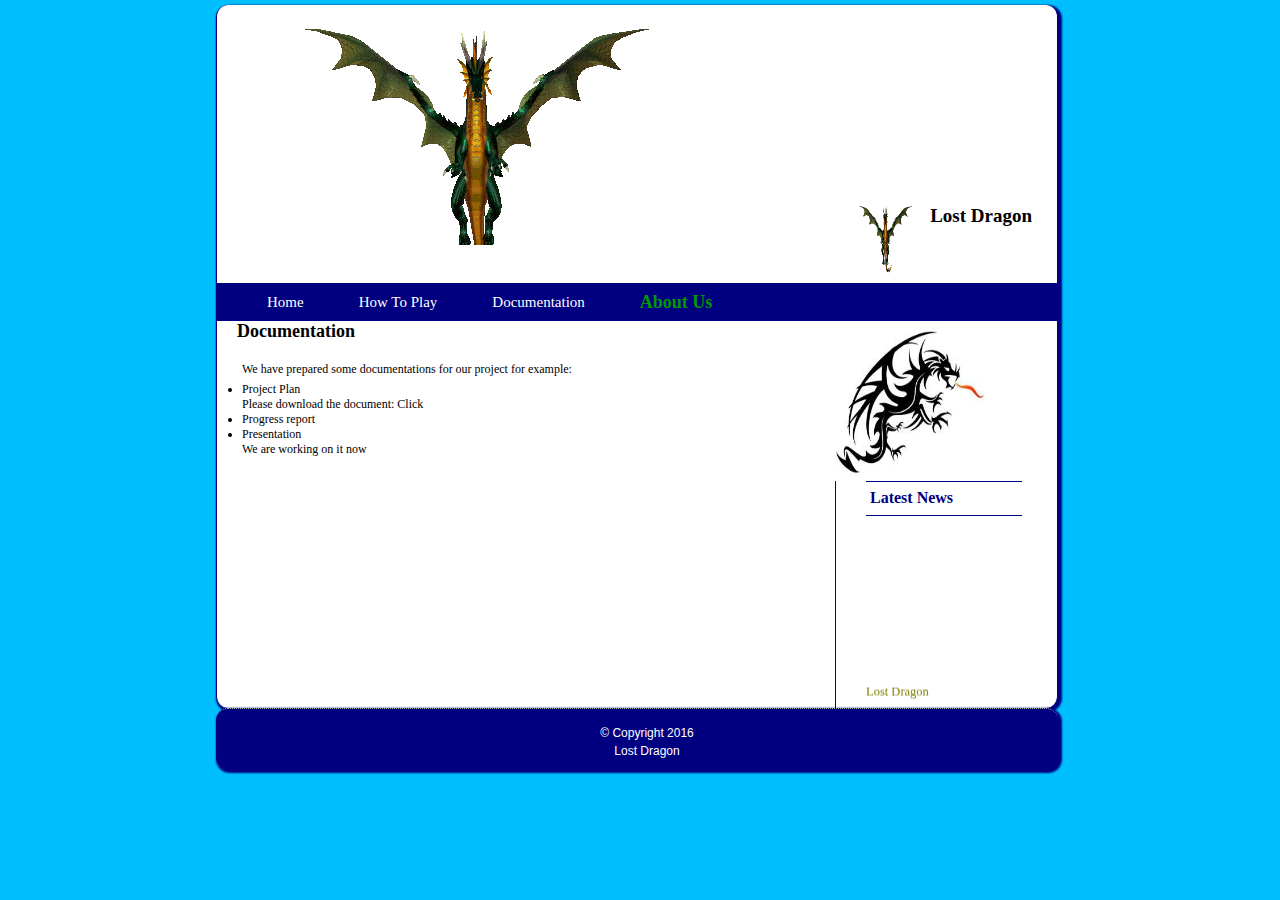
<file: about-us.html>
<!DOCTYPE html>
<html lang="en">
<head>
	<meta charset="UTF-8">
	<meta http-equiv = "X-UA-Compatible" content = "IE=edge">
	<meta name="viewport" content = "width=device-width, initial-scale=1">
	<link rel="icon" href="assets/favicon.ico">
	<title>Lost Dragon</title>

	<!-- <link rel="stylesheet" href="css/styles.css">
	<link rel="stylesheet" href="css/bootstrap.min.css">
	<link rel="stylesheet" href="css/blog.css">
	<link rel="stylesheet" href="css/mycss.css"> -->


<link rel="stylesheet"  href="style.css" type="text/css" />
<link rel="stylesheet" href="css/index.css" type="text/css" />

</head>
<body>
  
    
  
<div id="container1">
  
  <div id="logo"> 	<div id="phone"><img src="images//dragon-logo.gif"alt="" width="80px" height="80px" title=""/>
 <div id="number"> Lost Dragon</div></div> </div>	
       	  
    <div id="menu">
            <ul>                                                                       
            <li><a href="index.html">Home</a></li>
            <li><a href="howtoplay.html">How To Play</a></li>
            <li><a href="Documentation.html">Documentation</a></li>
            <li><a href="about-us.html" class="current">About Us</a></li>
          	
            
          </ul>

    </div>
    
    
	
<div id="data">  
<h2>Documentation</h2>
  

  <div class="detail">
  

  
  <p> We have prepared some documentations for our project for example:
  
  <li> Project Plan</li>
  
  Please download the document: Click
  
  <li> Progress report</li>
  
  <li> Presentation</li>
  We are working on it now
  </p>


</div><!-- end of detail div -->



 <div id="cont">

 
  <header id="picture">
     <img src="images\\dragon2.jpg" width="150px" height="150px" alt="" title="" />  	  
</header>
      
 <div id="News"> 
<div id="Newshead"> <b>Latest News</b></div><br>
<marquee direction="up" scrolldelay="200" onmouseover="javascript: this.stop();">
<div id="color">Lost Dragon</div> <p> is a 2013 mobile game developed by Vietnamese artist and programmer Dong Nguyen,.</p><br> 
<div id="color">Company</div>	
<p> under his game development company dotGEARS </p>

</marquee>

	
</div>  	
</div> 
</div> 
</div>   
        <div id="footer">
     
  
        
     	<div class="copyright">
        	<p>&copy; Copyright 2016<br> 
            Lost Dragon</p>
        </div>    
    
    </div> 
  

</body>

</html>
</file>
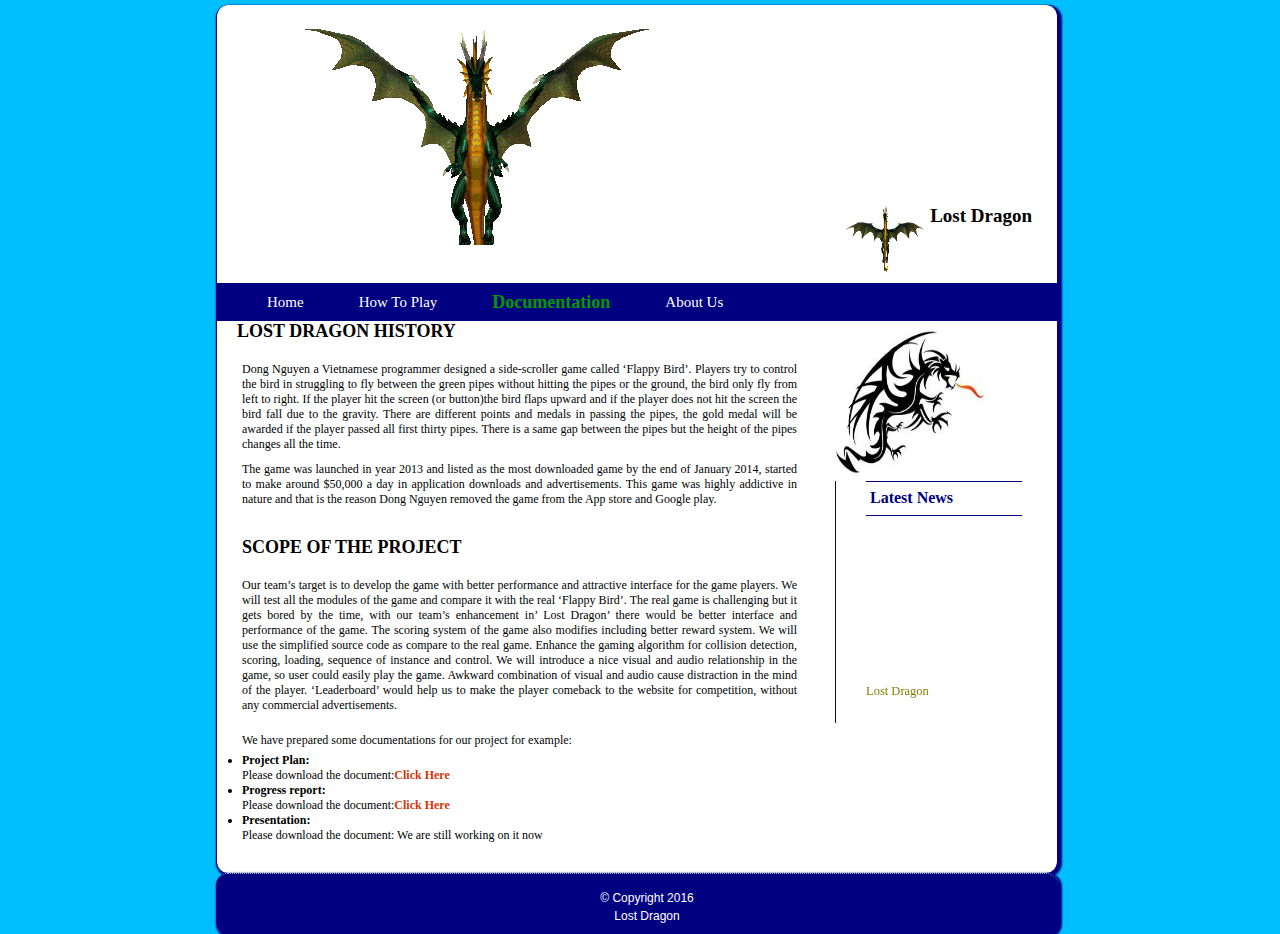
<file: Documentation.html>
<!DOCTYPE html>
<html lang="en">
<head>
	<meta charset="UTF-8">
	<meta http-equiv = "X-UA-Compatible" content = "IE=edge">
	<meta name="viewport" content = "width=device-width, initial-scale=1">
	<link rel="icon" href="assets/favicon.ico">
	<title>Lost Dragon</title>

	<!-- <link rel="stylesheet" href="css/styles.css">
	<link rel="stylesheet" href="css/bootstrap.min.css">
	<link rel="stylesheet" href="css/blog.css">
	<link rel="stylesheet" href="css/mycss.css"> -->


<link rel="stylesheet"  href="style.css" type="text/css" />
<link rel="stylesheet" href="css/index.css" type="text/css" />

</head>
<body>
  
    
  
<div id="container1">
  
  <div id="logo"> 	<div id="phone"><img src="images//dragon-logo.gif"alt="" width="80px" height="80px" title=""/>
 <div id="number"> Lost Dragon</div></div> </div>	
       	  
    <div id="menu">
            <ul>                                                                       
            <li><a href="index.html" >Home</a></li>
            <li><a href="howtoplay.html">How To Play</a></li>
            <li><a href="Documentation.html" class="current">Documentation</a></li>
            <li><a href="about-us.html">About Us</a></li>
          	
            
          </ul>

    </div>
    
    
	
<div id="data">  
<h2>LOST DRAGON HISTORY</h2>
  

  <div class="detail">
  
 <p>Dong Nguyen a Vietnamese programmer designed a side-scroller game called ‘Flappy Bird’. Players try to control the bird in struggling to fly between the green pipes without hitting the pipes or the ground, the bird only fly from left to right. If the player hit the screen (or button)the bird flaps upward and if the player does not hit the screen the bird fall due to the gravity. There are different points and medals in passing the pipes, the gold medal will be awarded if the player passed all first thirty pipes. There is a same gap between the pipes but the height of the pipes changes all the time.
 <p>

The game was launched in year 2013 and listed as the most downloaded game by the end of January 2014, started to make around $50,000 a day in application downloads and advertisements. This game was highly addictive in nature and that is the reason Dong Nguyen removed the game from the App store and Google play.

<p>

<h2>SCOPE OF THE PROJECT</h2>
  
  <p>
  Our team’s target is to develop the game with better performance and attractive interface for the game players. We will test all the modules of the game and compare it with the real ‘Flappy Bird’. The real game is challenging but it gets bored by the time, with our team’s enhancement in’ Lost Dragon’ there would be better interface and performance of the game. The scoring system of the game also modifies including better reward system.
We will use the simplified source code as compare to the real game. Enhance the gaming algorithm for collision detection, scoring, loading, sequence of instance and control.
We will introduce a nice visual and audio relationship in the game, so user could easily play the game. Awkward combination of visual and audio cause distraction in the mind of the player. ‘Leaderboard’ would help us to make the player comeback to the website for competition, without any commercial advertisements.

<p>

  
  <p> We have prepared some documentations for our project for example:
  
  <li> <b>Project Plan:</b></li>
  
  Please download the document:<a href="Documents//Project_Plan.docx"><b>Click Here</b></a>
  
  <li> <b>Progress report:</b></li>
  
  Please download the document:<a href="Documents//Progress_Report.docx"><b>Click Here</b></a>
  
  <li> <b>Presentation:</b></li>
  
  Please download the document:
  
  We are still working on it now
  </p>


</div><!-- end of detail div -->



 <div id="cont">

 
  <header id="picture">
     <img src="images\\dragon2.jpg" width="150px" height="150px" alt="" title="" />  	  
</header>
      
 <div id="News"> 
<div id="Newshead"> <b>Latest News</b></div><br>
<marquee direction="up" scrolldelay="200" onmouseover="javascript: this.stop();">
<div id="color">Lost Dragon</div> <p> is a 2013 mobile game developed by Vietnamese artist and programmer Dong Nguyen,.</p><br> 
<div id="color">Company</div>	
<p> under his game development company dotGEARS </p>

</marquee>
&nbsp;
&nbsp;&nbsp;
&nbsp;&nbsp;

	
</div>  	
</div> 
</div> 
</div>   
        <div id="footer">
     
  
        
     	<div class="copyright">
        	<p>&copy; Copyright 2016<br> 
            Lost Dragon</p>
        </div>    
    
    </div> 
  

</body>

</html>
</file>
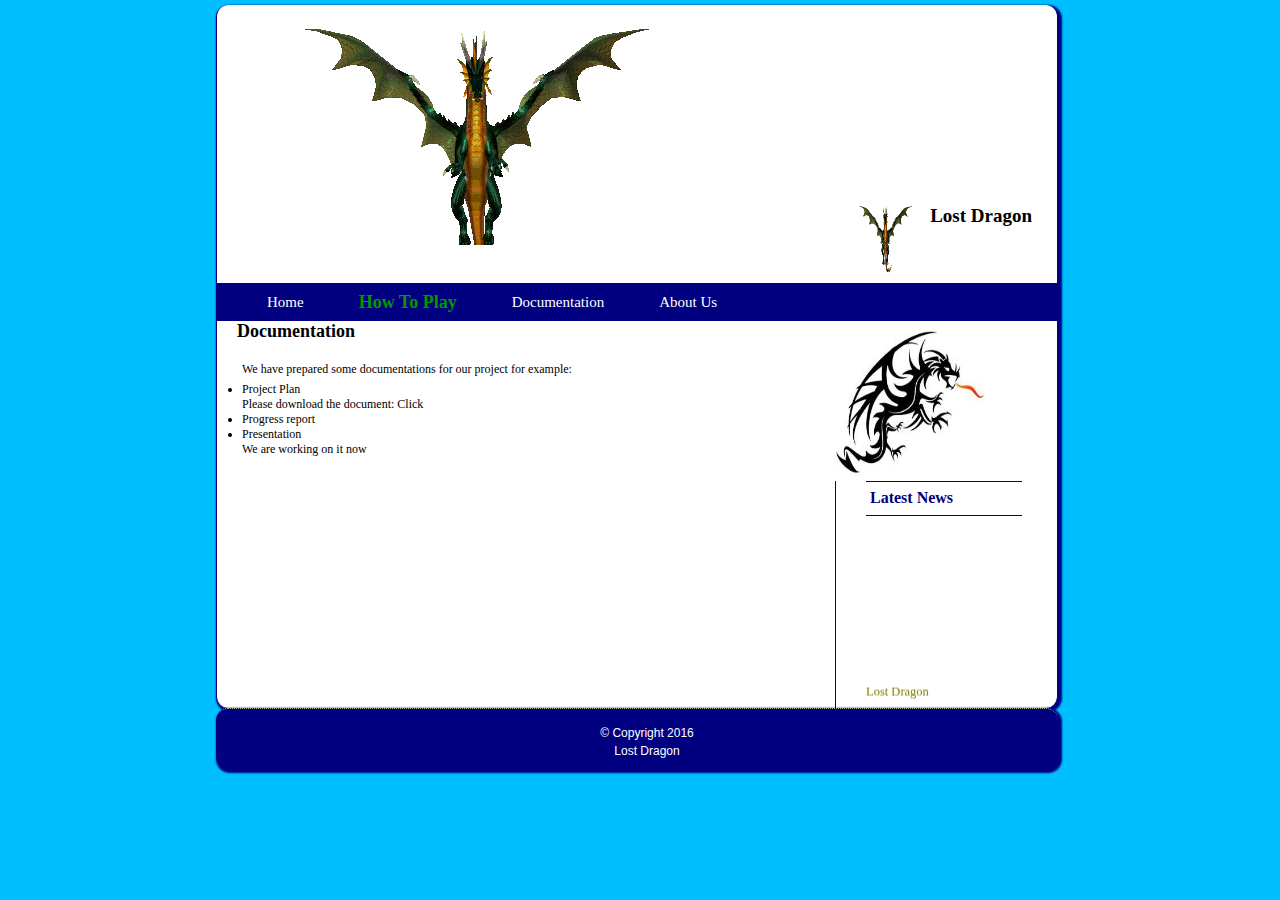
<file: howtoplay.html>
<!DOCTYPE html>
<html lang="en">
<head>
	<meta charset="UTF-8">
	<meta http-equiv = "X-UA-Compatible" content = "IE=edge">
	<meta name="viewport" content = "width=device-width, initial-scale=1">
	<link rel="icon" href="assets/favicon.ico">
	<title>Lost Dragon</title>

	<!-- <link rel="stylesheet" href="css/styles.css">
	<link rel="stylesheet" href="css/bootstrap.min.css">
	<link rel="stylesheet" href="css/blog.css">
	<link rel="stylesheet" href="css/mycss.css"> -->


<link rel="stylesheet"  href="style.css" type="text/css" />
<link rel="stylesheet" href="css/index.css" type="text/css" />

</head>
<body>
  
    
  
<div id="container1">
  
  <div id="logo"> 	<div id="phone"><img src="images//dragon-logo.gif"alt="" width="80px" height="80px" title=""/>
 <div id="number"> Lost Dragon</div></div> </div>	
       	  
    <div id="menu">
            <ul>                                                                       
            <li><a href="index.html">Home</a></li>
            <li><a href="howtoplay.html" class="current">How To Play</a></li>
            <li><a href="Documentation.html">Documentation</a></li>
            <li><a href="about-us.html">About Us</a></li>
          	
            
          </ul>

    </div>
    
    
	
<div id="data">  
<h2>Documentation</h2>
  

  <div class="detail">
  

  
  <p> We have prepared some documentations for our project for example:
  
  <li> Project Plan</li>
  
  Please download the document: Click
  
  <li> Progress report</li>
  
  <li> Presentation</li>
  We are working on it now
  </p>


</div><!-- end of detail div -->



 <div id="cont">

 
  <header id="picture">
     <img src="images\\dragon2.jpg" width="150px" height="150px" alt="" title="" />  	  
</header>
      
 <div id="News"> 
<div id="Newshead"> <b>Latest News</b></div><br>
<marquee direction="up" scrolldelay="200" onmouseover="javascript: this.stop();">
<div id="color">Lost Dragon</div> <p> is a 2013 mobile game developed by Vietnamese artist and programmer Dong Nguyen,.</p><br> 
<div id="color">Company</div>	
<p> under his game development company dotGEARS </p>

</marquee>

	
</div>  	
</div> 
</div> 
</div>   
        <div id="footer">
     
  
        
     	<div class="copyright">
        	<p>&copy; Copyright 2016<br> 
            Lost Dragon</p>
        </div>    
    
    </div> 
  

</body>

</html>
</file>
<file: css/styles.css>
body {
  background-color: #FFF;
}

#flappy-bird-reborn {
  border: 2px solid white;
  width: 288px;
  margin-left: auto;
  margin-right: auto;
  cursor: pointer;
}
/*p {
  text-align: center;
  color: white;
}*/

a {
  color: #3caaff;
}
/*h1 {
	border: 40px solid white;
}*/
</file>
<file: css/blog.css>
/*
 * Globals
 */

body {
  font-family: Georgia, "Times New Roman", Times, serif;
  color: #555;
}

h1, .h1,
h2, .h2,
h3, .h3,
h4, .h4,
h5, .h5,
h6, .h6 {
  margin-top: 0;
  font-family: "Helvetica Neue", Helvetica, Arial, sans-serif;
  font-weight: normal;
  color: #333;
}


/*
 * Override Bootstrap's default container.
 */

@media (min-width: 1200px) {
  .container {
    width: 970px;
  }
}


/*
 * Masthead for nav
 */

.blog-masthead {
  background-color: #428bca;
  -webkit-box-shadow: inset 0 -2px 5px rgba(0,0,0,.1);
          box-shadow: inset 0 -2px 5px rgba(0,0,0,.1);
}

/* Nav links */
.blog-nav-item {
  position: relative;
  display: inline-block;
  padding: 10px;
  font-weight: 500;
  color: #cdddeb;
}
.blog-nav-item:hover,
.blog-nav-item:focus {
  color: #fff;
  text-decoration: none;
}

/* Active state gets a caret at the bottom */
.blog-nav .active {
  color: #fff;
}
.blog-nav .active:after {
  position: absolute;
  bottom: 0;
  left: 50%;
  width: 0;
  height: 0;
  margin-left: -5px;
  vertical-align: middle;
  content: " ";
  border-right: 5px solid transparent;
  border-bottom: 5px solid;
  border-left: 5px solid transparent;
}


/*
 * Blog name and description
 */

.blog-header {
  padding-top: 20px;
  padding-bottom: 20px;
}
.blog-title {
  margin-top: 30px;
  margin-bottom: 0;
  font-size: 60px;
  font-weight: normal;
}
.blog-description {
  font-size: 20px;
  color: #999;
}


/*
 * Main column and sidebar layout
 */

.blog-main {
  font-size: 18px;
  line-height: 1.5;
}

/* Sidebar modules for boxing content */
.sidebar-module {
  padding: 15px;
  margin: 0 -15px 15px;
}
.sidebar-module-inset {
  padding: 15px;
  background-color: #f5f5f5;
  border-radius: 4px;
}
.sidebar-module-inset p:last-child,
.sidebar-module-inset ul:last-child,
.sidebar-module-inset ol:last-child {
  margin-bottom: 0;
}


/* Pagination */
.pager {
  margin-bottom: 60px;
  text-align: left;
}
.pager > li > a {
  width: 140px;
  padding: 10px 20px;
  text-align: center;
  border-radius: 30px;
}


/*
 * Blog posts
 */

.blog-post {
  margin-bottom: 60px;
}
.blog-post-title {
  margin-bottom: 5px;
  font-size: 40px;
}
.blog-post-meta {
  margin-bottom: 20px;
  color: #999;
}


/*
 * Footer
 */

.blog-footer {
  padding: 40px 0;
  color: #999;
  text-align: center;
  background-color: #f9f9f9;
  border-top: 1px solid #e5e5e5;
}
.blog-footer p:last-child {
  margin-bottom: 0;
}
</file>
<file: css/mycss.css>
body {
	padding-top: 30px;
	padding-bottom: 30px;
}
.blog-title {
	font-size: 40px;
}

h2 {
	padding-top: 60px; 
	margin-top: -60px;
}

h3 {
	padding-top: 60px; 
	margin-top: -60px;
}

h4 {
	padding-top: 60px; 
	margin-top: -60px;
}
</file>
<file: style.css>
/*----------------news---------*/


	
/*-----------------------------picture-------------------*/

/*----------------top---------*/
.top{
width:880px;
height:237px;
clear:both;
margin:15px 0 0 0;
float:left;
background:url(images/tab_bg.jpg) no-repeat center;
}
.top_left{
width:225px;
float:left;
padding:25px 0 0 10px;
}
.middle_text{
width:300px;
float:left;
padding:10px 0 0 10px;
}
.middle_text p{
color:#FFFFFF;
}
.tabs{
width:276px;
float:right;
padding:10px 25px 0 0;
}
.tab{
display:block;
width:276px;
height:67px;
margin:0 0 4px 0;
background:url(images/tab_bg.png) no-repeat center bottom;
_background:url(images/tab_bg.gif) no-repeat center bottom;
text-decoration:none;
}
p.tab_text{
width:190px;
color:#FFFFFF;
padding:20px 0 0 10px;
text-align:center;
}
p.tab_text a{
font-size:14px;
font-weight:bold;
color:#deff6b;
text-decoration:none;
}
img.tab_icon{
float:right;
padding:0px 5px 0 0px;
}
span.green{
font-size:14px;
font-weight:bold;
color:#deff6b;
}

/*-----------------------------main------------------*/


.main{
width:880px;
float:left;
padding:12px 0 0 18px;
margin-bottom:30px;

}



.group_block{
width:350px;
margin-left:45px;
float:left;
padding:20px 15px 0 0;
margin-bottom:15px;
}

.group_logo{
width:220px;
float:right;
padding:20px 15px 0 0;
margin-bottom:15px;
}
.group_details_logo{
width:130px;
float:right;
height:60px;
}

.group_details_logo a{
	color:#fff;
	
}


.group_details a{
	color:#fff;
	
}
.icon_bottom{
float:left;
height:60px;

}

.icon_left{
float:left;
width:120px;
}
.group_details{
float:left;
width:185px;
padding:0 0 0 10px;
}
.group_details a{
	color:#fff;
	
}

.group_details a:hover{
	color:#FF0;
	
}


/*-----------------------------footer------------------*/


/*...
#right {
	width: 800px;
	height: 9-0px;
	overflow: hidden;
	padding: 0px;
	clear:both;
	margin-left:50px;
	}

#right img {
	height: 60px;
	margin: 15px;
	border: 0px;
	clear:both;
	}
	..*/
/*.................................slideshow......................*/
	
	
	
	

		
	h3{
		font-size:140%;
		font-weight:normal;
		}	
	img{border:none;}
	
	/* image replacement */
        .graphic, #prevBtn, #nextBtn, #slider1prev, #slider1next{
            margin:0;
            padding:0;
            display:block;
            overflow:hidden;
            text-indent:-8000px;
            }
    /* // image replacement */
			
		
				
	#content{
		position:relative;
	
		}			

	
		
	/* numeric controls */	

	ol#controls{
		margin:1em 0;
		padding:0;
		height:28px;	
		}
	ol#controls li{
		margin:0 10px 0 0; 
		padding:0;
		float:left;
		list-style:none;
		height:28px;
		line-height:28px;
		}
	ol#controls li a{
		float:left;
		height:28px;
		line-height:28px;
		border:1px solid #ccc;
		background:#DAF3F8;
		color:#555;
		padding:0 10px;
		text-decoration:none;
		}
	ol#controls li.current a{
		background:#5DC9E1;
		color:#fff;
		}
	ol#controls li a:focus, #prevBtn a:focus, #nextBtn a:focus{outline:none;}
	
/* // Easy Slider */
</file>
<file: css/index.css>
/*---------------------------------------------------------------
Site: 
Author: Hassan Baydoun
Updated: 2011
Last Updated by: Hassan Baydoun
---------------------------------------------------------------*/
/*---------------------------------------------------------------
Header
---------------------------------------------------------------*/
html {
	
}

body {

width: 53em;
position: relative;
background-color: #00BFFF;	
margin: 5px auto;

}
#logo {
width: 70em;
height:20em;
padding: 0px 0px 0px 0px;
margin: 0px 0px 0px 0px;
background:url(mainlogo3.gif);
background-repeat: repeat-y;
border-radius: 1em;
}



/*---------------------------------------------------------------
Container
---------------------------------------------------------------*/		
#container1 {

float: left;
	width: 70em;
	border-right: 1px solid #000080;
        
	margin: 0px 0px 0px 0px; 
        background-color:#ffffff;
        padding: 0px 0px 0px 0px;
	font-family: verdana, regular;
        font-size:12px;
	
    	border-left: 1px solid #000080;    
		border-radius: 1em;
	-moz-border-radius: 1em;
	
	box-shadow: 2px 2px 2px 2px #000080;
}


#container {

float: left;
	width: 60.5em;
        
	margin: 2px 0px 0px 0px; 
        background-color:#808000;
        padding: 0px 0px 0px 0px;
	font-family: verdana, regular;
        font-size:12px;
      
}
/*---------------------------------------------------------------
data
---------------------------------------------------------------*/

#data{
padding:35px 0 2px 20px;

}

.detail{
	width:555px;
	margin: 0px 0px 20px 5px;
	float: left;
		
}

/*-----------------------------slider-------------------*/

a{
color:#d73508;
text-decoration:none;
}

.clear{
clear:both;
}
p{
padding:5px 0 5px 0;
margin:0px;
text-align:justify;
line-height:18px;
}
.wrap{
width:880px;
margin:auto;
padding:0 40px 0 40px;

}

.logo{
padding:20px 0 0 0px;
float:left;
}

/*-----------------------------menu-------------------*/
#menu{
width:840px;
height:38px;
background: #000080;
margin: -1px 0px 0px 0px;
clear:both;
float:left;
font: Arial;
font-size: 15px;

}
#menu ul{
width: auto;
float:left;
display:block;
list-style:none;
padding:2px 0 0 15px;
margin:0px;
text-align:center;

}
#menu ul li{
display:inline;
padding:0px;
margin:0px;
height:37px;
}
#menu ul li a{
display:block;
padding:0px;
padding:0 20px 0 35px;
float:left;
text-decoration:none;
text-align:center;
color:#fff;
line-height:34px;
}
#menu ul li.selected a{
display:block;
padding:0px;
padding:0 17px 0 17px;
float:left;
text-decoration:none;
text-align:center;
color:#fff;
font-size:15px;
line-height:34px;

}
#menu ul li a:hover{
color:#009900;
text-decoration:none;
font-weight: bold;
}

#menu li .current{
	text-decoration:none;
	font-size: large;
	color:#009900;
	font-weight: bold;
	}
		



/* Easy Slider */

	#slider ul, #slider li,
	#slider2 ul, #slider2 li{
		margin:0;
		padding:0;
		list-style:none;
		}
	#slider2{margin-top:1em;}
	#slider li, #slider2 li{ 
		/* 
			define width and height of list item (slide)
			entire slider area will adjust according to the parameters provided here
		*/ 
		width:731px;
		height:250px;
		overflow:hidden; 
		
		}	
	#prevBtn, #nextBtn,
	#slider1next, #slider1prev{ 
		display:block;
		width:30px;
		height:77px;
		position:absolute;
		left:-30px;
		top:71px;
		z-index:1000;
		}	
	#nextBtn, #slider1next{ 
		left:696px;
		}														
	#prevBtn a, #nextBtn a,
	#slider1next a, #slider1prev a{  
		display:block;
		position:relative;
		width:30px;
		height:77px;
		background:pix/btn_prev.gif) no-repeat 0 0;	
		}	
	#nextBtn a, #slider1next a{ 
		background:pix/btn_next.gif) no-repeat 0 0;	
		}

h1{

font-size:30px;
margin:0px;
color:#808000;
font-weight:normal;
margin:0;
padding:0px 0px;
text-align:left;

font-family: georgia, bold;
}



#image{
float: right;
}

.image_block{
width:25em;
margin-left:0px;
float: right;
padding:0px 0px 0 0;
margin-bottom:0px;


}

.image_block img{
width: 18em;
margin-right:0px;
}

.detail p{
margin: 0 auto;	
	line-height: normal;
	font-size: 12px;
	
	}

	

/*------------------- containt--------------------*/
#container-2 {

	width: 61em;
	margin-left: 0px; 
    background-image:url(images/content1.jpg);
        padding: 20px 0px 0px 10px;
        font-family: Verdana, Helvetica, Ariel,"Tebuchet ms", sans-serif;
        font-size: 85.5%;		 
}

#head1{
font: 24px Arial, Blod, Sans-serif;
color: #D46115;
}
#head1 p{
font: 12px Arial, Blod, Sans-serif;
color: #1B5935;
}


.group_block{
width: 15em;
height: 15em;
float:left;
padding:1px 0px 0 0;
margin: 20px 0px 5px 5px;
text-align: center;
border-style: solid;
	border-color: #92A57B;
border-right-width: 1px ;
	border-left-width: 0px;
	border-bottom-width: 1px ;
	border-top-width: 0px ;
	color: #B04F37;
	box-shadow: 2px 2px 2px 2px #000080;
}



.group_block img{
width: 15em;
height: 13em;
}



#arrow img{
height: 20px;
width: 20px;
margin: -15px 0px 0px 0px;
display: inline;
float: right;


}

#block1{
display: inline;
text-align: left;
}

#block1 p{
margin:0px 0px 0px -8px;
display: inline;
font: italic bold 12px Georgia, serif;

}

.group_block1{
width: 15em;
height: 15em;
float:left;
padding:1px 0px 0 0;
margin: 20px 0px 5px 45px;
text-align: center;
border-style: solid;
	border-color: #92A57B;
border-right-width: 1px ;
	border-left-width: 0px;
	border-bottom-width: 1px ;
	border-top-width: 0px ;
	color: #B04F37;
	box-shadow: 2px 2px 2px 2px #000080;
}



.group_block1 img{
width: 15em;
height: 13em;

}
.group_block2{
width: 15em;
height: 15em;
float:left;
padding:1px 0px 0 0;
margin: 20px 0px 5px 40px;
text-align: center;
border-style: solid;
	border-color: #92A57B;
border-right-width: 1px ;
	border-left-width: 0px;
	border-bottom-width: 1px ;
	border-top-width: 0px ;
	color: #B04F37;
	box-shadow: 2px 2px 2px 2px #000080;
}



.group_block2 img{
width: 15em;
height: 13em;

}
.group_block3{
width: 15em;
height: 15em;
float:left;
padding:1px 0px 0 0;
margin: 50px 0px 30px 5px;
text-align: center;
border-style: solid;
	border-color: #92A57B;
border-right-width: 1px ;
	border-left-width: 0px;
	border-bottom-width: 1px ;
	border-top-width: 0px ;
	color: #B04F37;
	box-shadow: 2px 2px 2px 2px #000080;
}



.group_block3 img{
width: 15em;
height: 13em;

}
.group_block4{
width: 15em;
height: 15em;
float:left;
padding:1px 0px 0 0;
margin: 50px 0px 30px 45px;
text-align: center;
border-style: solid;
	border-color: #92A57B;
border-right-width: 1px ;
	border-left-width: 0px;
	border-bottom-width: 1px ;
	border-top-width: 0px ;
	color: #B04F37;
	box-shadow: 2px 2px 2px 2px #000080;
}



.group_block4 img{
width: 15em;
height: 13em;

}
.group_block5{
width: 15em;
height: 15em;
float:left;
padding:1px 0px 0 0;
margin: 50px 0px 30px 40px;
text-align: center;
border-style: solid;
	border-color: #92A57B;
border-right-width: 1px ;
	border-left-width: 0px;
	border-bottom-width: 1px ;
	border-top-width: 0px ;
	color: #B04F37;
	box-shadow: 2px 2px 2px 2px #000080;
}



.group_block5 img{
width: 15em;
height: 13em;

}



/*-----------------End Containt-----------------*/
#cont{
float: right;
width: 18.5em;
margin: -30px 0px 0px 0px;

}

#header {
width: 50em;
	position: relative;
	height: 0px;
	padding: 0;
	padding-top: 0px;	
	padding-bottom: 0px;
	margin: 0px 0px 150px 0px;
	border-top:1px #B2BFA7 dotted;
	border-left: 1px solid #000080;
	border-left: 2px solid #000080;
}

#header p{
width: 50em;
}

#number{
float: right;
font-size:18px;
color: black;
margin: 5px 25px 0px 5px;
font: bold 19px Georgia, serif;
}
#phone{
float: right;
border-radius: 1em;
margin: 195px 0px 0px 0px;

}

#News{
width: 12.5em;
margin: 0px 0px 0px 0px;
padding: 0px 0px 0px 30px;
font-size:12.5px;
float: left;
color: #ffffff;
border-left: 1px solid #000080;

}

#News p{	
color: #000000;
}	
#Newshead {
		padding: 7px 0px 8px 4px;		
		border-bottom: 1px solid #000080;
		border-top: 1px solid #000080;
		text-decoration: none;
		color: #000080;
		font-size:16px;
		}	
#color{
color: #808000;

}

/* - - - services - - - - - - - - - - - - - - */

#head2{
font: bold 16px Arial;
color: #D46115;
}
#head2 p{
font: 13px Arial;
color: #1B5935;
}	
#head2 ul{
font: 13px Arial;
color: #000;
}	

/* - - - Form set up - - - - - - - - - - - - - - */

form.contact {

	position: relative;
	float: left;
	width: 100%;
	color: #000000;
	text-align: left;
	box-shadow: 10px 10px 5px #888888;
}
label.valid {
	width: 24px;
	background: url(../images/valid.png) center center no-repeat;
	display: inline-block;
	float: right;
	text-indent: -9999px;
}
label.error {
	padding-left: 5px;
	display: inline-block;
	float: right;
	color: #ff0000;
}
input.con_form {
	display: inline-block;
	position: relative;
	float: right;
}
form div {
	padding: 5px;
	float: left;
	clear: left;
	width: 100%;
}
button {
	margin-top: 10px;
}
form p {
	position: relative;
	text-align: left;
	color: #000000;
}
#details {

	width: 90%;
	height: 8em;
	padding-left: 5%;
}
/* - - - End Form set up - - - - - - - - - - - - */		
		


.copyright p{
text-align:center;
padding-left:10px;
padding-top:10px;
color:#FFF;
}
.footer_links{
text-align:center;
padding-right:15px;
padding-top:13px;
}
.footer_links a{
text-decoration:none;
color:#FFF;
padding-left:10px;
}
.footer_links a:hover{
text-decoration:underline;
color:#F00;
}
	


	
#footer {

float: left;
	width: 842px;
        height: 55px;
	margin: 0px 0px 0px 0px; 
        background-color:#000080;
        padding: 5px 0px 0px 0px;
	font-family: Arial, Helvetica, sans-serif;
        font-size:12px;
	color: #ffffff;	
    box-shadow: 2px 2px 2px 2px #000080;    
	border-top:1px #B2BFA7 dotted;
	border-radius: 1em;
	-moz-border-radius: 1em;
}

#footer p{

margin: 0px 0px 0px 10px;
}
</file>
